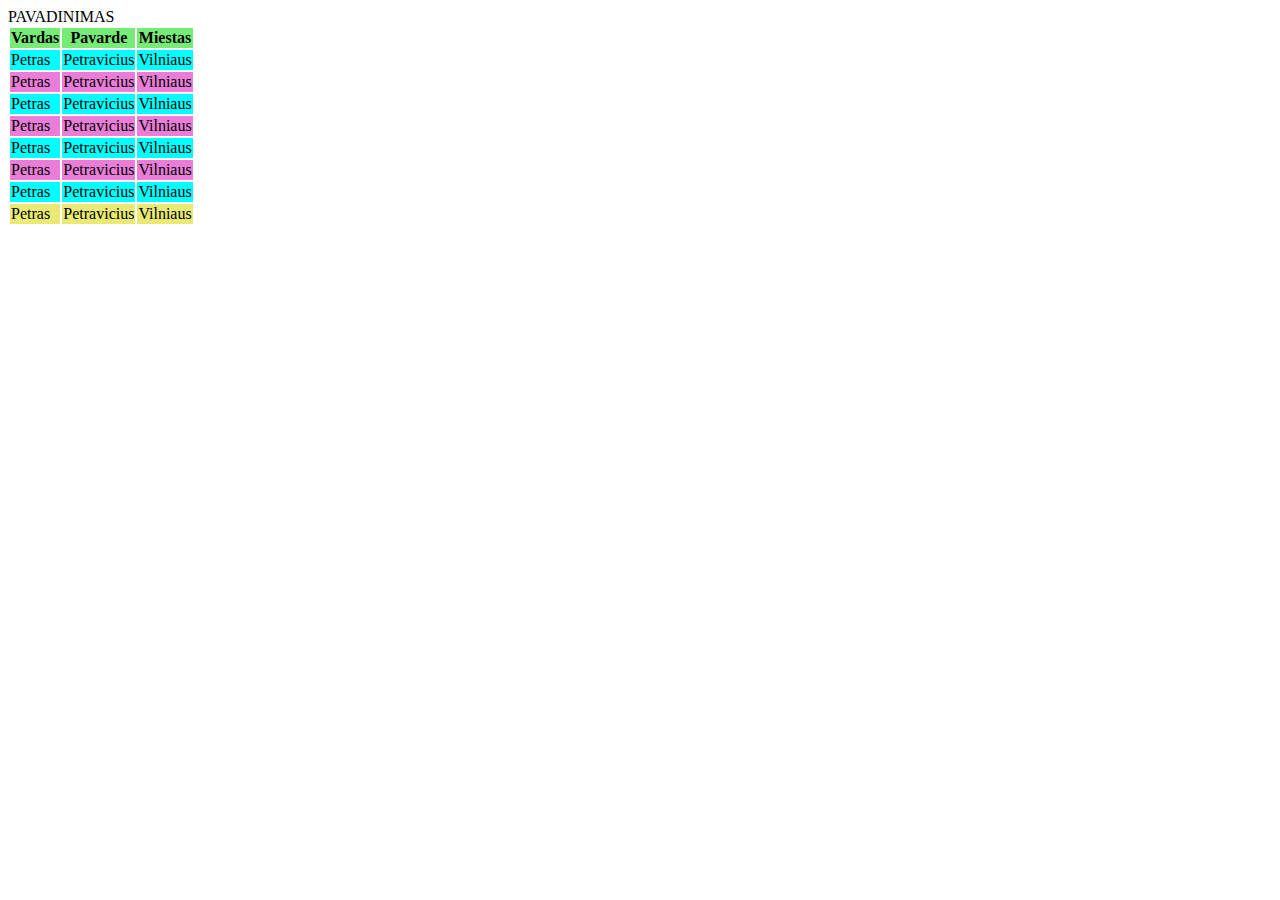
<file: index.html>
<!doctype html>
<html lang="en">
<head>
<meta charset="UTF-8">
<meta name="viewport"
      content="width=device-width, user-scalable=no, initial-scale=1.0, maximum-scale=1.0, minimum-scale=1.0">
<meta http-equiv="X-UA-Compatible" content="ie=edge">
<title>Mano pirma pamoka</title>
<!-- <link rel="stylesheet" href="css/reset.css"> -->
<link rel="stylesheet" href="style.css">
</head>
<body>
<table>
    <thead>
        <tr>
            <th>Vardas</th>
            <th>Pavarde</th>
            <th>Miestas</th>
        </tr>
    </thead>
    <tbody>
        <tr>
            <td>Petras</td>
            <td>Petravicius</td>
            <td>Vilniaus</td>
        </tr>
        <tr>
            <td>Petras</td>
            <td>Petravicius</td>
            <td>Vilniaus</td>
        </tr>
        <tr>
            <td>Petras</td>
            <td>Petravicius</td>
            <td>Vilniaus</td>
        </tr>
        <tr>
            <td>Petras</td>
            <td>Petravicius</td>
            <td>Vilniaus</td>
        </tr>
        <tr>
            <td>Petras</td>
            <td>Petravicius</td>
            <td>Vilniaus</td>
        </tr>        <tr>
            <td>Petras</td>
            <td>Petravicius</td>
            <td>Vilniaus</td>
        </tr>        <tr>
            <td>Petras</td>
            <td>Petravicius</td>
            <td>Vilniaus</td>
        </tr>PAVADINIMAS<tr>
            <td>Petras</td>
            <td>Petravicius</td>
            <td>Vilniaus</td>
        </tr>
    </tbody>
</table>
</body>
</html>
</file>
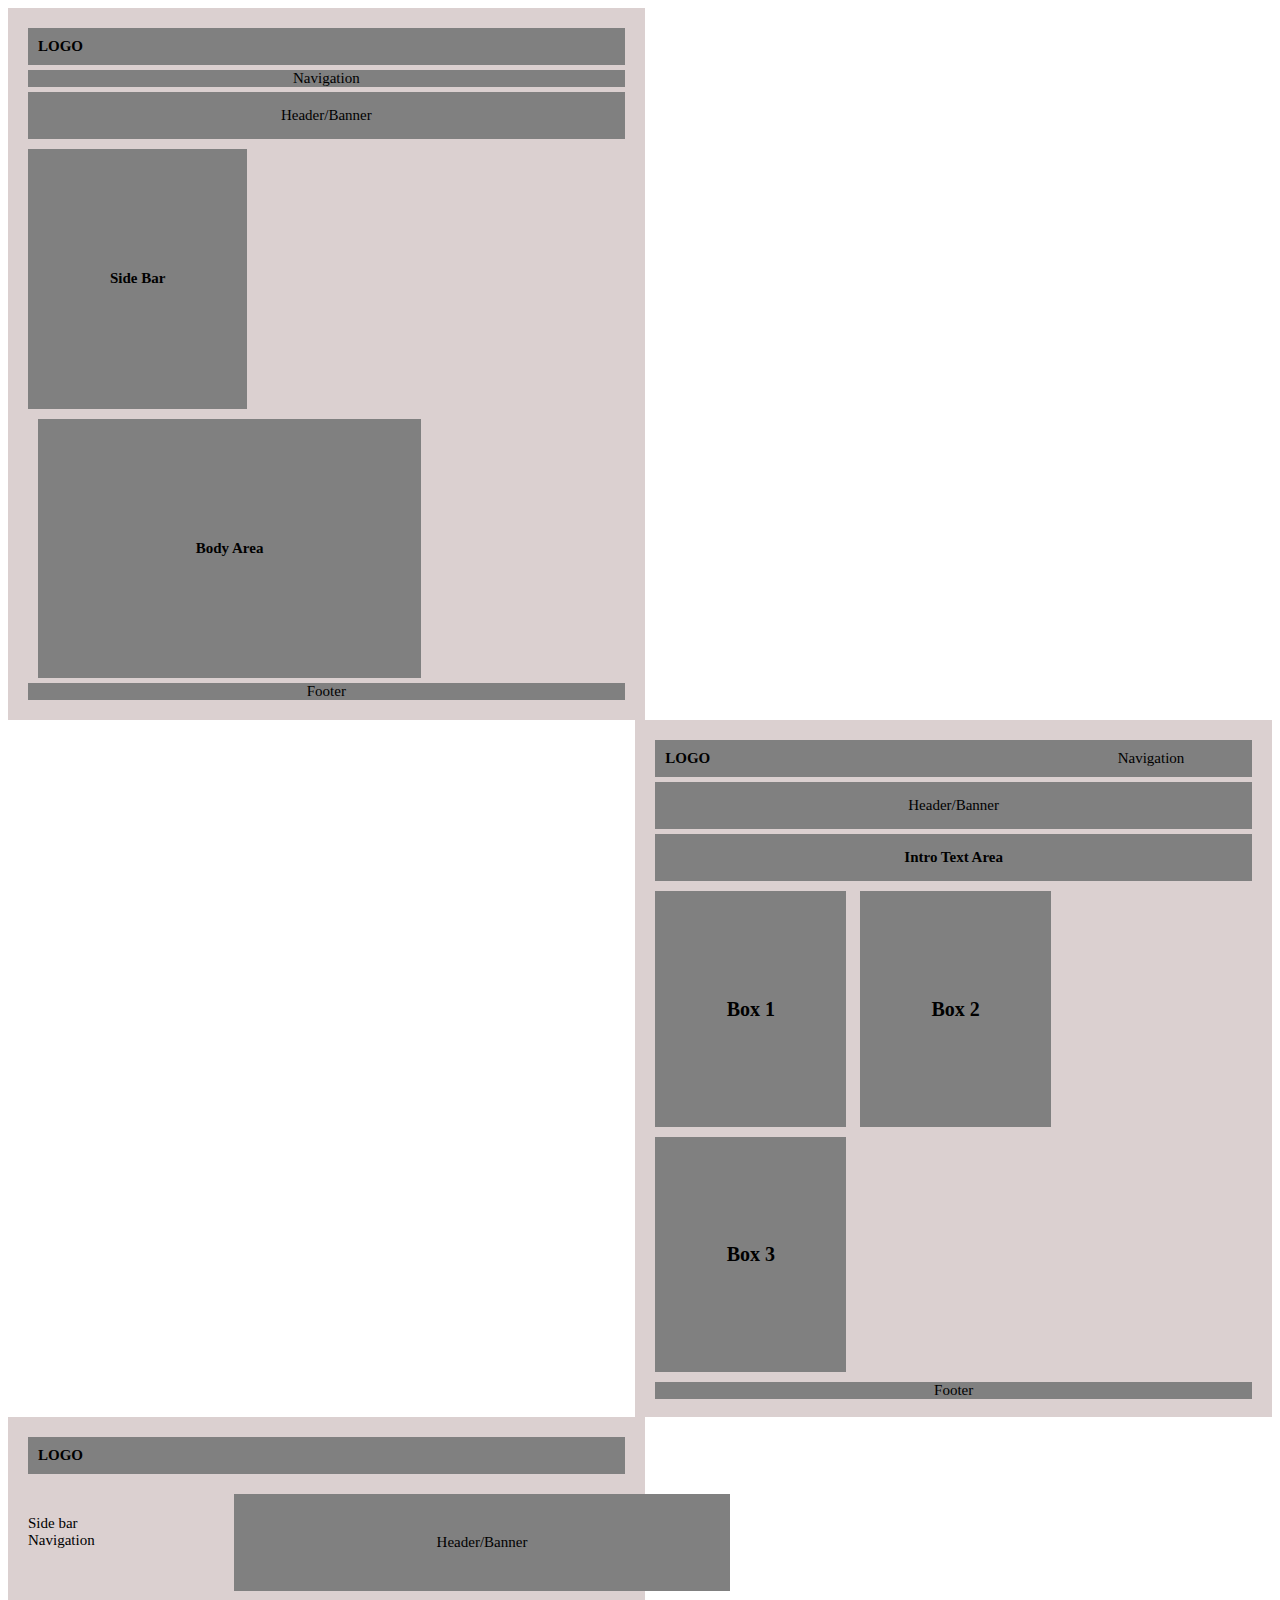
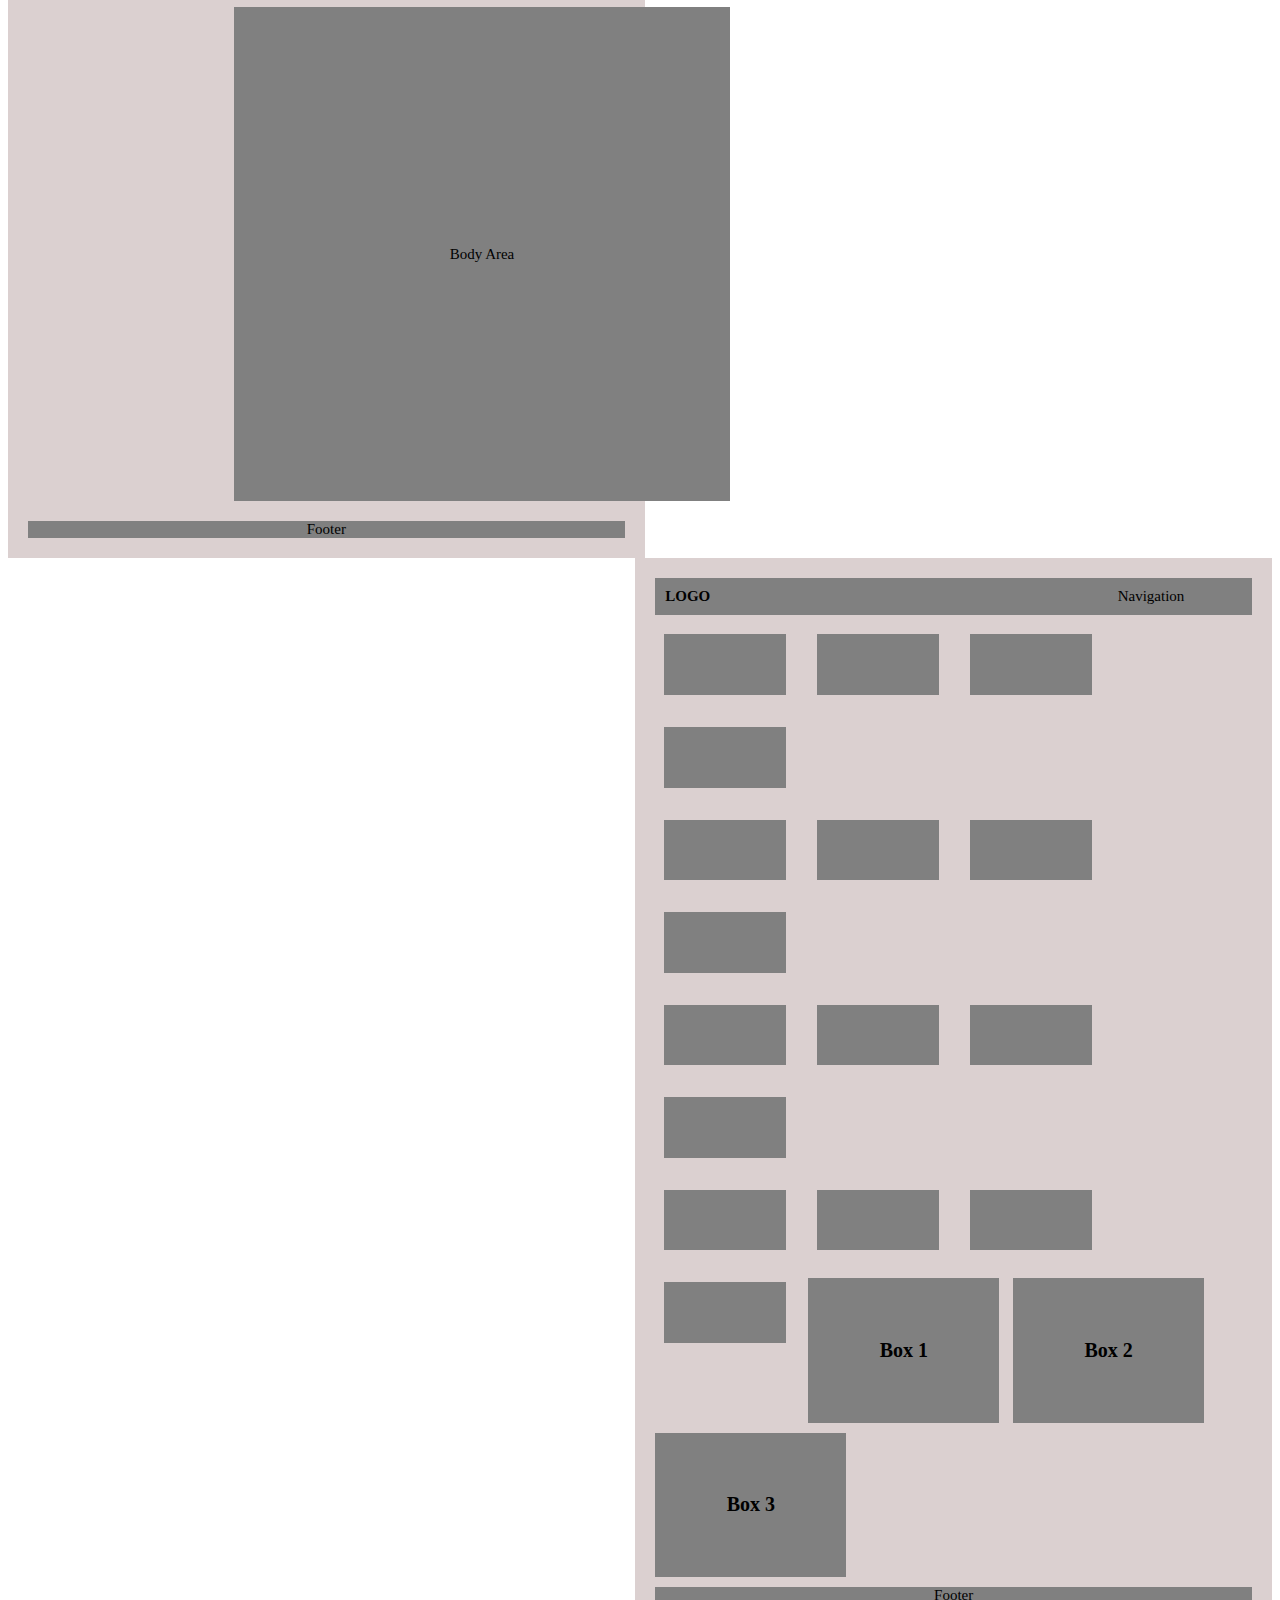
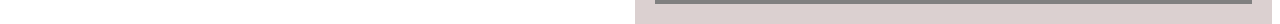
<file: uzduotis.html>
<!DOCTYPE html>
<html lang="en">
  <head>
    <meta charset="UTF-8" />
    <meta http-equiv="X-UA-Compatible" content="IE=edge" />
    <meta name="viewport" content="width=device-width, initial-scale=1.0" />
    <title>Document</title>
    <link rel="stylesheet" href="uzduotis.css" />
  </head>

  <body>
    <div class="friendly kvirsus">
      <div class="logo1">LOGO</div>
      <div class="navigation1">Navigation</div>
      <div class="header1">Header/Banner</div>
      <!-- <div class="body1"> -->
      <div class="bar1">Side Bar</div>
      <!-- <div class="area1">Body Area</div> -->
      <!-- </div> -->
      <div class="area1">Body Area</div>

      <div class="footer1">Footer</div>
    </div>
    <!-- 2uzduotis -->
    <div class="friendly dvirsus">
      <div class="logo3">
        <div class="logo2">LOGO</div>
        <div class="navigation2">Navigation</div>
      </div>
      <div class="header1">Header/Banner</div>
      <div class="intro">Intro Text Area</div>
      <div class="box1">Box 1</div>
      <div class="box1">Box 2</div>
      <div class="box1">Box 3</div>
      <div class="footer1">Footer</div>
    </div>

    <!-- 3 uzduotis -->
    <div class="friendly kapacia">
      <div class="logo1">LOGO</div>
      <div class="sbn">
        Side bar
        <br />
        Navigation
      </div>
      <div class="sonas">
        <div class="header2">
          Header/Banner <br />
          <!-- <div class="bod">Body Area</div> -->
        </div>
        <div class="bod">Body Area</div>
      </div>
      <div class="footer1">Footer</div>
    </div>
    <!-- ketvirta užduotis -->
    <div class="friendly dapacia">
      <div class="logo3">
        <div class="logo2">LOGO</div>
        <div class="navigation2">Navigation</div>
      </div>
      <div class="box2"></div>
      <div class="box2"></div>
      <div class="box2"></div>
      <div class="box2"></div>
      <br />
      <div class="box2"></div>
      <div class="box2"></div>
      <div class="box2"></div>
      <div class="box2"></div>
      <br />
      <div class="box2"></div>
      <div class="box2"></div>
      <div class="box2"></div>
      <div class="box2"></div>
      <br />
      <div class="box2"></div>
      <div class="box2"></div>
      <div class="box2"></div>
      <div class="box2"></div>

      <div class="box3">Box 1</div>
      <div class="box3">Box 2</div>
      <div class="box3">Box 3</div>

      <div class="footer1">Footer</div>
    </div>
  </body>
</html>
</file>
<file: style.css>
table thead tr:nth-child(odd){
    background-color: rgb(118, 236, 118);
}
/*table tbody :nth-child(even){*/
/*    background-color: red;*/
/*}*/
table tbody tr:nth-child(even){
    background-color: rgb(233, 125, 215);
}
table tbody tr:nth-child(odd){
    background-color: aqua;
}
table tbody tr:nth-last-child(1){
    background-color: rgb(233, 233, 116);
}
</file>
<file: uzduotis.css>
.friendly {
  display: inline-block;
  /* box-sizing: border-box; */
  width: 48%;
  font-size: 15px;
  vertical-align: top;
  /* height: 100vh; */
  background-color: rgb(219, 208, 208);
  padding: 15px;
}
.logo1 {
  padding: 10px;
  background-color: grey;
  margin: 5px;
  font-weight: bold;
}
.navigation1 {
  text-align: center;
  /* padding: 3px; */
  background-color: grey;
  margin: 5px;
}
.header1 {
  text-align: center;
  background-color: grey;
  padding-top: 15px;
  padding-bottom: 15px;
  margin: 5px;
}
/* .body1{
    display: inline-block;
    background-color: blueviolet;
    padding: auto; 
    margin: 5px;
  
} */
.bar1 {
  padding: 20% 13.5%;
  background-color: grey;
  display: inline-block;
  margin: 5px;
  font-weight: bold;
}
.area1 {
  padding: 20% 26%;
  background-color: grey;
  display: inline-block;
  vertical-align: top;
  /* margin: 5px; */
  margin-top: 5px;
  margin-left: 15px;
  font-weight: bold;
}
.footer1 {
  /* padding: 10px; */
  background-color: grey;
  margin: 5px;
  text-align: center;
}
/* antra uzduotis */
.dvirsus {
  float: right;
  padding-bottom: 1.04%;
}
.logo2 {
  display: inline-block;
  vertical-align: top;
  background-color: grey;
  font-weight: bold;
}
.navigation2 {
  /* display: inline-block; */
  vertical-align: top;
  background-color: grey;
  float: right;
  padding-right: 10%;
}
.logo3 {
  background-color: grey;
  margin: 5px;
  padding: 10px;
}
.intro {
  text-align: center;
  background-color: grey;
  padding-top: 15px;
  padding-bottom: 15px;
  margin: 5px;
  font-weight: bold;
}
.box1 {
  display: inline-block;
  background-color: grey;
  width: 31.5%;
  padding-top: 17.5%;
  padding-bottom: 17.5%;
  margin: 5px;
  text-align: center;
  font-weight: bold;
  font-size: 20px;
}
/* trecia uzduotis */
.sbn {
  /* background-color: rgb(158, 86, 86); */
  margin: 5px;
  width: 30%;
  padding-top: 5%;
  padding-bottom: 20%;
  display: inline-block;
  text-align: top;
  vertical-align: top;
}
.sonas {
  padding: 10px;
  margin: 5px;
  display: inline-block;
}
.header2 {
  /* float: right; */
  vertical-align: top;
  background-color: grey;
  width: 60%;
  padding-top: 40px;
  padding-bottom: 40px;
  display: inline-block;
  width: 312%;
  text-align: center;
}
.bod {
  /* float: top; */
  /* vertical-align: top; */
  background-color: grey;
  padding-top: 150%;
  padding-bottom: 150%;
  margin-top: 10%;
  display: inline-block;
  width: 312%;
  text-align: center;
}
/* ketvirta  */
.dapacia {
  float: right;
  /* display: inline-block; */
}
.box2 {
  display: inline-block;
  background-color: grey;
  width: 20%;
  padding-top: 5%;
  padding-bottom: 5%;
  margin: 2.3%;
}
.box3 {
  display: inline-block;
  background-color: grey;
  width: 31.5%;
  padding-top: 10%;
  padding-bottom: 10%;
  margin: 5px;
  text-align: center;
  font-weight: bold;
  font-size: 20px;
}
</file>
